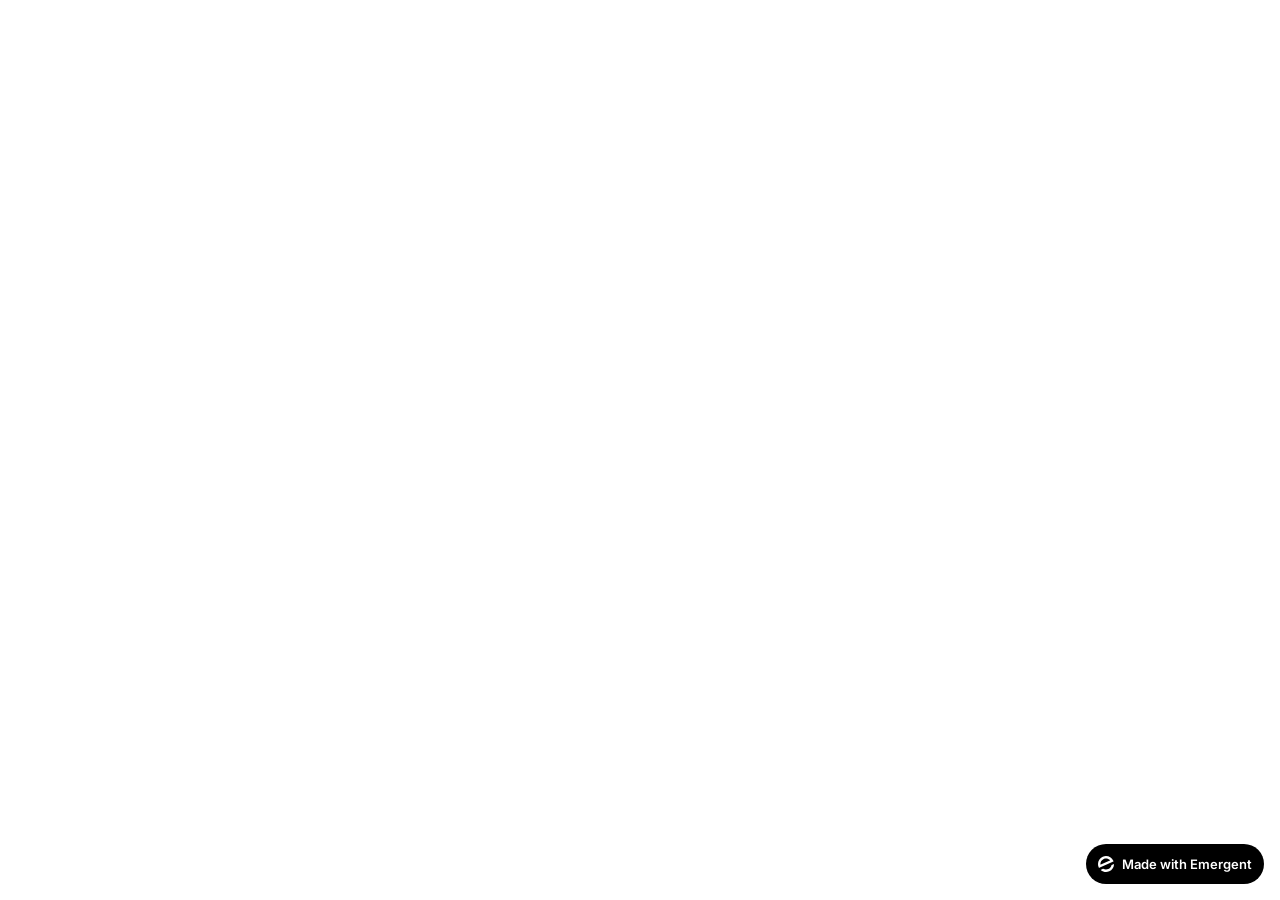
<file: frontend/public/index.html>
<!doctype html>
<html lang="en">
    <head>
        <meta charset="utf-8" />
        <meta name="viewport" content="width=device-width, initial-scale=1" />
        <meta name="theme-color" content="#fafaf7" />
        <meta name="description" content="Planit — no accounts, no installs. Drop your free time, see when the crew overlaps, let Astral pick the spot." />

        <!-- Open Graph / Facebook / iMessage / Slack / Discord rich previews.
             The OG image is generated server-side by FastAPI at /api/og.png so
             link unfurls show a proper neo-brutalist Planit card. Per-group
             personalization lives at /api/og/{CODE}.png — the React app injects
             that URL into the document head when a /g/{code} page mounts. -->
        <meta property="og:type" content="website" />
        <meta property="og:site_name" content="Planit" />
        <meta property="og:title" content="Planit — sync the crew's free time" />
        <meta property="og:description" content="No accounts. No installs. Drop your free time, see when the crew overlaps, let Astral pick the spot." />
        <meta property="og:image" content="/api/og.png" />
        <meta property="og:image:width" content="1200" />
        <meta property="og:image:height" content="630" />
        <meta property="og:image:alt" content="Planit — group availability scheduler with Astral concierge" />
        <meta name="twitter:card" content="summary_large_image" />
        <meta name="twitter:title" content="Planit — sync the crew's free time" />
        <meta name="twitter:description" content="No accounts. No installs. Drop your free time, see when the crew overlaps, let Astral pick the spot." />
        <meta name="twitter:image" content="/api/og.png" />

        <link rel="preconnect" href="https://fonts.googleapis.com" />
        <link rel="preconnect" href="https://fonts.gstatic.com" crossorigin />
        <link href="https://fonts.googleapis.com/css2?family=Inter:wght@600&display=swap" rel="stylesheet" />
        <!--
        manifest.json provides metadata used when your web app is installed on a
        user's mobile device or desktop. See https://developers.google.com/web/fundamentals/web-app-manifest/
        -->
        <!--
        Notice the use of %PUBLIC_URL% in the tags above.
        It will be replaced with the URL of the `public` folder during the build.
        Only files inside the `public` folder can be referenced from the HTML.

        Unlike "/favicon.ico" or "favicon.ico", "%PUBLIC_URL%/favicon.ico" will
        work correctly both with client-side routing and a non-root public URL.
        Learn how to configure a non-root public URL by running `npm run build`.
        -->
        <title>Planit</title>
        <script>window.addEventListener("error",function(e){if(e.error instanceof DOMException&&e.error.name==="DataCloneError"&&e.message&&e.message.includes("PerformanceServerTiming")){e.stopImmediatePropagation();e.preventDefault()}},true);</script>
        <script src="https://assets.emergent.sh/scripts/emergent-main.js"></script>
    </head>
    <body>
        <noscript>You need to enable JavaScript to run this app.</noscript>
        <div id="root"></div>
        <!--
      This HTML file is a template.
      If you open it directly in the browser, you will see an empty page.

      You can add webfonts, meta tags, or analytics to this file.
      The build step will place the bundled scripts into the <body> tag.

      To begin the development, run `npm start` or `yarn start`.
      To create a production bundle, use `npm run build` or `yarn build`.
    -->
        <a
            id="emergent-badge"
            target="_blank"
            href="https://app.emergent.sh/?utm_source=emergent-badge"
            style="
                display: inline-flex !important;
                box-sizing: border-box;
                width: 178px;
                height: 40px;
                padding: 8px 12px 8px 12px;
                align-items: center !important;
                gap: 8px;
                border-radius: 50px !important;
                background: #000 !important;
                position: fixed !important;
                bottom: 16px;
                right: 16px;
                text-decoration: none;
                font-family: -apple-system, BlinkMacSystemFont,
                    &quot;Segoe UI&quot;, Roboto, Oxygen, Ubuntu, Cantarell,
                    &quot;Open Sans&quot;, &quot;Helvetica Neue&quot;,
                    sans-serif !important;
                font-size: 12px !important;
                z-index: 9999 !important;
            "
        >
            <svg xmlns="http://www.w3.org/2000/svg" width="16" height="16" viewBox="0 0 16 16" fill="none">
                <path d="M15.5702 8.13142C15.7729 8.0412 16.0007 8.18878 15.9892 8.4103C15.8374 11.3192 14.0965 14.0405 11.2531 15.3065C8.40964 16.5725 5.2224 16.0453 2.95912 14.2117C2.78676 14.072 2.82955 13.804 3.03219 13.7137L4.95677 12.8568C5.04866 12.8159 5.15446 12.823 5.24204 12.8725C6.73377 13.7153 8.59176 13.8649 10.2772 13.1145C11.9626 12.3641 13.0947 10.8833 13.4665 9.21075C13.4883 9.11256 13.5539 9.02918 13.6457 8.98827L15.5702 8.13142Z" fill="white"/>
                <path fill-rule="evenodd" clip-rule="evenodd" d="M15.3066 4.74698L15.5067 5.19653C15.5759 5.35178 15.5061 5.53366 15.3508 5.60278L1.29992 11.8586C1.14467 11.9278 0.962794 11.8579 0.893675 11.7027L0.701732 11.2716L0.693457 11.2531C-1.10317 7.21778 0.711626 2.49007 4.74692 0.693443C8.78221 -1.10318 13.51 0.711693 15.3066 4.74698ZM2.82356 8.55367C2.63552 8.63739 2.41991 8.51617 2.40853 8.31065C2.28373 6.05724 3.53858 3.85787 5.72286 2.88536C7.90715 1.91286 10.3813 2.45199 11.9724 4.05256C12.1175 4.19854 12.0633 4.43988 11.8753 4.5236L2.82356 8.55367Z" fill="white"/>
            </svg>
            <p
                style="
                    color: #FFF !important;
                    font-family: 'Inter', sans-serif !important;
                    font-size: 13px !important;
                    font-style: normal !important;
                    font-weight: 600 !important;
                    line-height: 20px !important;
                    margin: 0 !important;
                    white-space: nowrap !important;
                "
            >
                Made with Emergent
            </p>
        </a>
        <script>
            !(function (t, e) {
                var o, n, p, r;
                e.__SV ||
                    ((window.posthog = e),
                    (e._i = []),
                    (e.init = function (i, s, a) {
                        function g(t, e) {
                            var o = e.split(".");
                            2 == o.length && ((t = t[o[0]]), (e = o[1])),
                                (t[e] = function () {
                                    t.push(
                                        [e].concat(
                                            Array.prototype.slice.call(
                                                arguments,
                                                0,
                                            ),
                                        ),
                                    );
                                });
                        }
                        ((p = t.createElement("script")).type =
                            "text/javascript"),
                            (p.crossOrigin = "anonymous"),
                            (p.async = !0),
                            (p.src =
                                s.api_host.replace(
                                    ".i.posthog.com",
                                    "-assets.i.posthog.com",
                                ) + "/static/array.js"),
                            (r =
                                t.getElementsByTagName(
                                    "script",
                                )[0]).parentNode.insertBefore(p, r);
                        var u = e;
                        for (
                            void 0 !== a ? (u = e[a] = []) : (a = "posthog"),
                                u.people = u.people || [],
                                u.toString = function (t) {
                                    var e = "posthog";
                                    return (
                                        "posthog" !== a && (e += "." + a),
                                        t || (e += " (stub)"),
                                        e
                                    );
                                },
                                u.people.toString = function () {
                                    return u.toString(1) + ".people (stub)";
                                },
                                o =
                                    "init me ws ys ps bs capture je Di ks register register_once register_for_session unregister unregister_for_session Ps getFeatureFlag getFeatureFlagPayload isFeatureEnabled reloadFeatureFlags updateEarlyAccessFeatureEnrollment getEarlyAccessFeatures on onFeatureFlags onSurveysLoaded onSessionId getSurveys getActiveMatchingSurveys renderSurvey canRenderSurvey canRenderSurveyAsync identify setPersonProperties group resetGroups setPersonPropertiesForFlags resetPersonPropertiesForFlags setGroupPropertiesForFlags resetGroupPropertiesForFlags reset get_distinct_id getGroups get_session_id get_session_replay_url alias set_config startSessionRecording stopSessionRecording sessionRecordingStarted captureException loadToolbar get_property getSessionProperty Es $s createPersonProfile Is opt_in_capturing opt_out_capturing has_opted_in_capturing has_opted_out_capturing clear_opt_in_out_capturing Ss debug xs getPageViewId captureTraceFeedback captureTraceMetric".split(
                                        " ",
                                    ),
                                n = 0;
                            n < o.length;
                            n++
                        )
                            g(u, o[n]);
                        e._i.push([i, s, a]);
                    }),
                    (e.__SV = 1));
            })(document, window.posthog || []);
            posthog.init("phc_xAvL2Iq4tFmANRE7kzbKwaSqp1HJjN7x48s3vr0CMjs", {
                api_host: "https://us.i.posthog.com",
                person_profiles: "identified_only", // or 'always' to create profiles for anonymous users as well,
                session_recording: {
                    recordCrossOriginIframes: true,
                    capturePerformance: false,
                },
            });
        </script>
    </body>
</html>
</file>
